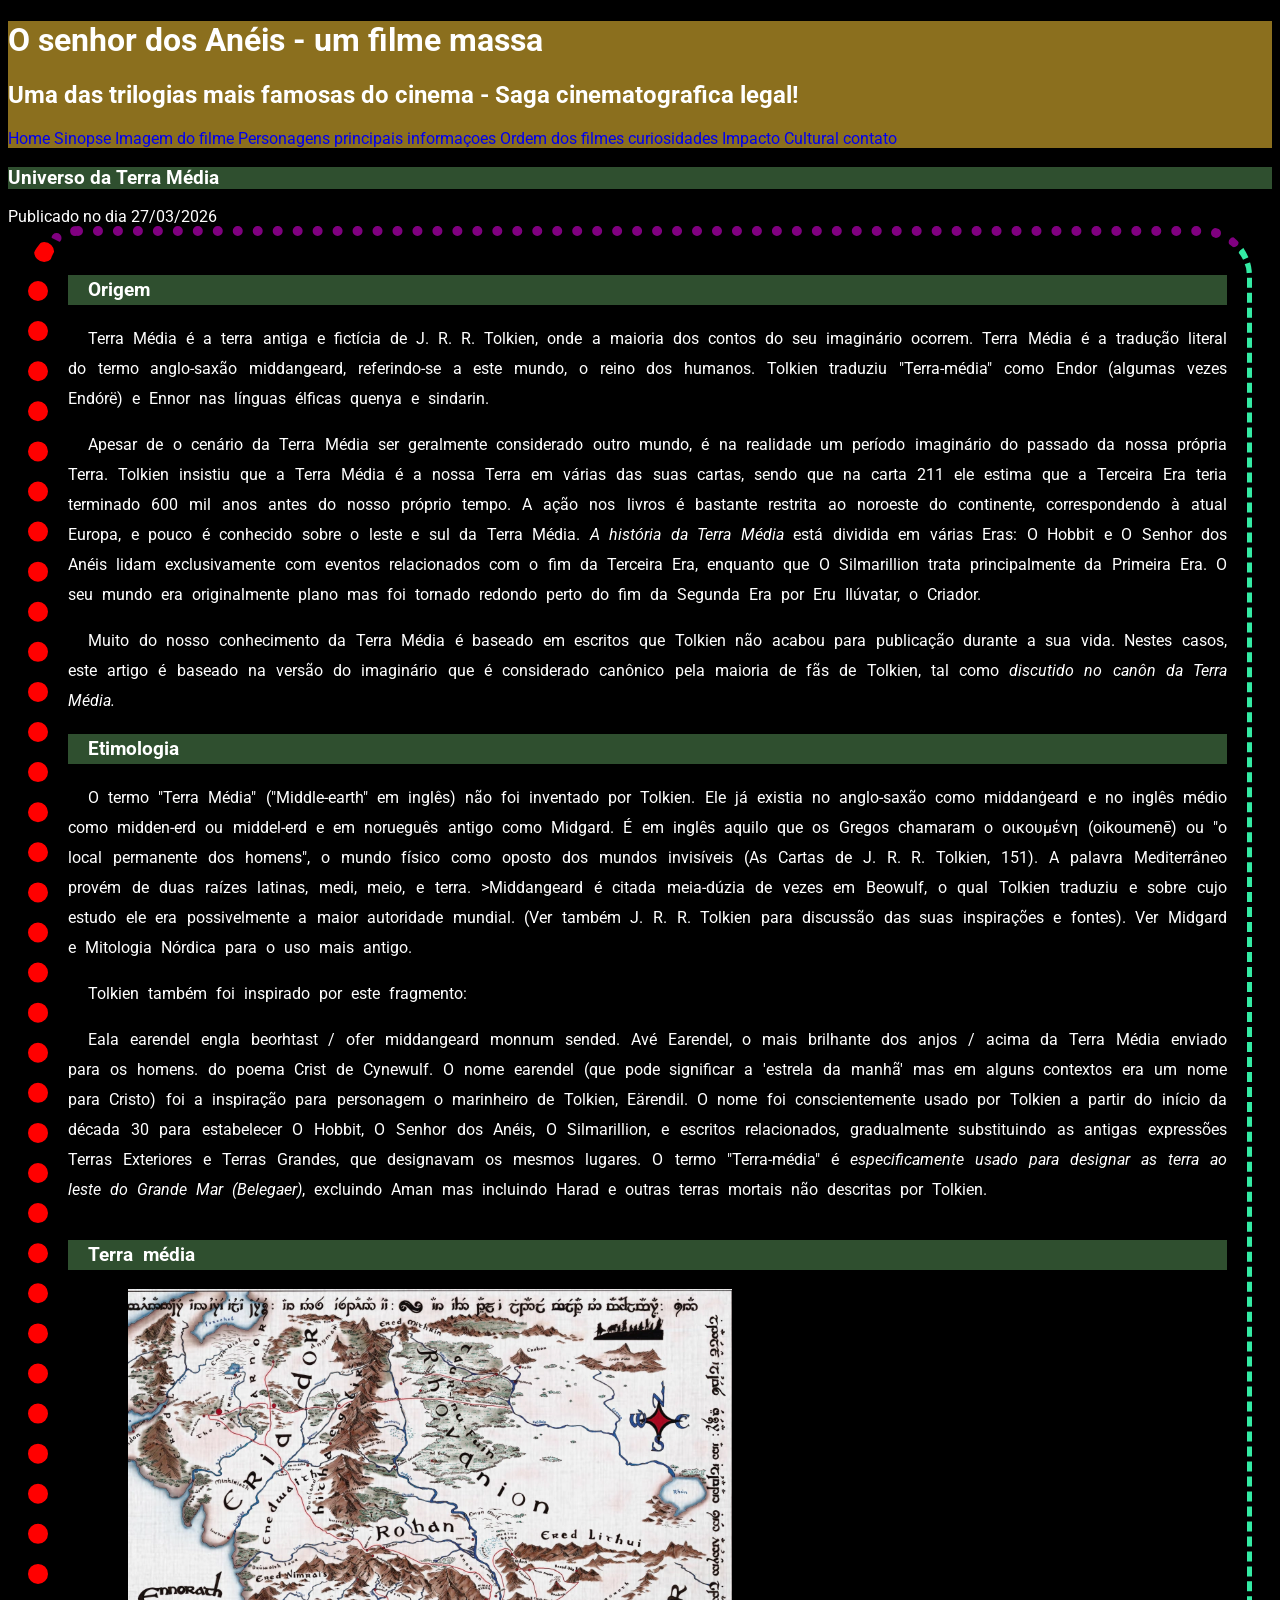
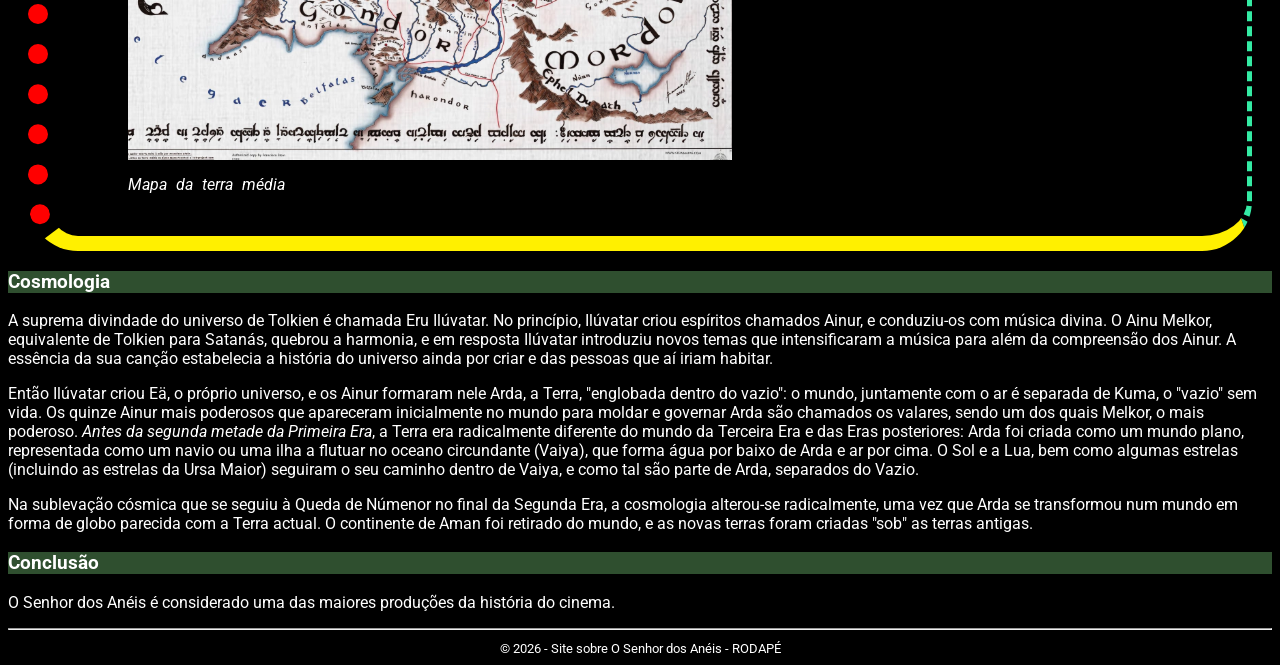
<file: index.html>
<!DOCTYPE html>
<html>
<head>
    <title> filme o senhor dos anéis</title>
    <meta charset=" utf8">
    <link rel="stylesheet" href="styles.css" type="text/css">
    <link rel="icon" type="image/x-icon" href="img/espada.ico">
</head>

<body>
    <header id="titulo_top">
        <h1>O senhor dos Anéis - um filme massa</h1>
        <h2>Uma das trilogias mais famosas do cinema - Saga cinematografica legal!</h2>
            
        <nav>
            <a href="index.html">Home</a>
            <a href="sinopse.html">Sinopse</a>
            <a href="imagemfilme.html" >Imagem do filme</a>
            <a href="personagens.html">Personagens principais</a>
            <a href="informaçoes.html">informaçoes</a>
            <a href="ordem.html">Ordem dos filmes</a>
            <a href="curiosidades.html">curiosidades</a>
            <a href="impacto.html">Impacto Cultural</a>
            <a href="contato.html">contato</a>
        </nav>
    </header>
    <main>

        <header>
            <h3 class="titulo_secundario">Universo da Terra Média</h3>
            <span>Publicado no dia 27/03/2026</span>
        </header>

        <div id="layout">
            <article>
                <section>
                <h3 class="titulo_secundario">Origem</h3>
                <p>Terra Média é a terra antiga e fictícia de J. R. R. Tolkien, onde a maioria dos
                contos do seu imaginário ocorrem. Terra Média é a tradução literal do termo
                anglo-saxão middangeard, referindo-se a este mundo, o reino dos humanos.
                Tolkien traduziu "Terra-média" como Endor (algumas vezes Endórë) e Ennor
                nas línguas élficas quenya e sindarin.</p>

                <p>Apesar de o cenário da Terra Média ser geralmente considerado outro mundo,
                é na realidade um período imaginário do passado da nossa própria Terra.
                Tolkien insistiu que a Terra Média é a nossa Terra em várias das suas cartas,
                sendo que na carta 211 ele estima que a Terceira Era teria terminado 600 mil
                anos antes do nosso próprio tempo. A ação nos livros é bastante restrita ao
                noroeste do continente, correspondendo à atual Europa, e pouco é conhecido
                sobre o leste e sul da Terra Média. <em>A história da Terra Média</em> está dividida em
                várias Eras: O Hobbit e O Senhor dos Anéis lidam exclusivamente com
                eventos relacionados com o fim da Terceira Era, enquanto que O Silmarillion
                trata principalmente da Primeira Era. O seu mundo era originalmente plano
                mas foi tornado redondo perto do fim da Segunda Era por Eru Ilúvatar, o
                Criador.</p>

                <p>Muito do nosso conhecimento da Terra Média é baseado em escritos que
                Tolkien não acabou para publicação durante a sua vida. Nestes casos, este
                artigo é baseado na versão do imaginário que é considerado canônico pela
                maioria de fãs de Tolkien, tal como <em>discutido no canôn da Terra Média.</em></p>

                </section>
                <h3 class="titulo_secundario">Etimologia</h3>
                <p>O termo "Terra Média" ("Middle-earth" em inglês) não foi inventado por
                Tolkien. Ele já existia no anglo-saxão como middanġeard e no inglês médio
                como midden-erd ou middel-erd e em norueguês antigo como Midgard. É em
                inglês aquilo que os Gregos chamaram o οικουμένη (oikoumenē) ou "o local
                permanente dos homens", o mundo físico como oposto dos mundos invisíveis
                (As Cartas de J. R. R. Tolkien, 151). A palavra Mediterrâneo provém de duas
                raízes latinas, medi, meio, e terra.
                >Middangeard é citada meia-dúzia de vezes em Beowulf, o qual Tolkien
                traduziu e sobre cujo estudo ele era possivelmente a maior autoridade
                mundial. (Ver também J. R. R. Tolkien para discussão das suas inspirações e
                fontes). Ver Midgard e Mitologia Nórdica para o uso mais antigo.</p>

                <p>Tolkien também foi inspirado por este fragmento:</p>

                <p>Eala earendel engla beorhtast / ofer middangeard monnum sended.
                Avé Earendel, o mais brilhante dos anjos / acima da Terra Média enviado para
                os homens. do poema Crist de Cynewulf. O nome earendel (que pode
                significar a 'estrela da manhã' mas em alguns contextos era um nome para
                Cristo) foi a inspiração para personagem o marinheiro de Tolkien, Eärendil.
                O nome foi conscientemente usado por Tolkien a partir do início da década 30
                para estabelecer O Hobbit, O Senhor dos Anéis, O Silmarillion, e escritos
                relacionados, gradualmente substituindo as antigas expressões Terras
                Exteriores e Terras Grandes, que designavam os mesmos lugares. O termo
                "Terra-média" é <em>especificamente usado para designar as terra ao leste do
                Grande Mar (Belegaer)</em>, excluindo Aman mas incluindo Harad e outras terras
                mortais não descritas por Tolkien.</p>
                <section>
                    
                </section>
            </article>
           
            <aside>
                <h3 class="titulo_secundario">Terra média</h3>
                <figure>
                    <img src="img/terra_media.png" alt="Mapa da terra media">
                    <figcaption><em>Mapa da terra média</em></figcaption>
                </figure>
            </aside>
        </div>

        <article>
            <section>
                <h3 class="titulo_secundario">Cosmologia</h3>
                <p class="teste_display">A suprema divindade do universo de Tolkien é chamada Eru Ilúvatar. No
                princípio, Ilúvatar criou espíritos chamados Ainur, e conduziu-os com música
                divina. O Ainu Melkor, equivalente de Tolkien para Satanás, quebrou a
                harmonia, e em resposta Ilúvatar introduziu novos temas que intensificaram a
                música para além da compreensão dos Ainur. A essência da sua canção
                estabelecia a história do universo ainda por criar e das pessoas que aí iriam
                habitar.</p>

                <p class="teste_display">Então Ilúvatar criou Eä, o próprio universo, e os Ainur formaram nele Arda, a
                Terra, "englobada dentro do vazio": o mundo, juntamente com o ar é separada
                de Kuma, o "vazio" sem vida. Os quinze Ainur mais poderosos que
                apareceram inicialmente no mundo para moldar e governar Arda são
                chamados os valares, sendo um dos quais Melkor, o mais poderoso.
                <em>Antes da segunda metade da Primeira Era</em>, a Terra era radicalmente diferente
                do mundo da Terceira Era e das Eras posteriores: Arda foi criada como um
                mundo plano, representada como um navio ou uma ilha a flutuar no oceano
                circundante (Vaiya), que forma água por baixo de Arda e ar por cima. O Sol e
                a Lua, bem como algumas estrelas (incluindo as estrelas da Ursa Maior)
                seguiram o seu caminho dentro de Vaiya, e como tal são parte de Arda,
                separados do Vazio.</p>

                <p class="teste_display">Na sublevação cósmica que se seguiu à Queda de Númenor no final da
                Segunda Era, a cosmologia alterou-se radicalmente, uma vez que Arda se
                transformou num mundo em forma de globo parecida com a Terra actual. O
                continente de Aman foi retirado do mundo, e as novas terras foram criadas
                "sob" as terras antigas.</p>
            </section>

            <section>
                <h3 class="titulo_secundario">Conclusão</h3>
                <P>O Senhor dos Anéis é considerado uma das maiores produções da história do cinema.</P>
            </section>
        </article>        
        
        <footer class="rodape">
            <hr>
            <small>© 2026 - Site sobre O Senhor dos Anéis - RODAPÉ</small>
        </footer>
    </main>

        
</body>
</html>
</file>
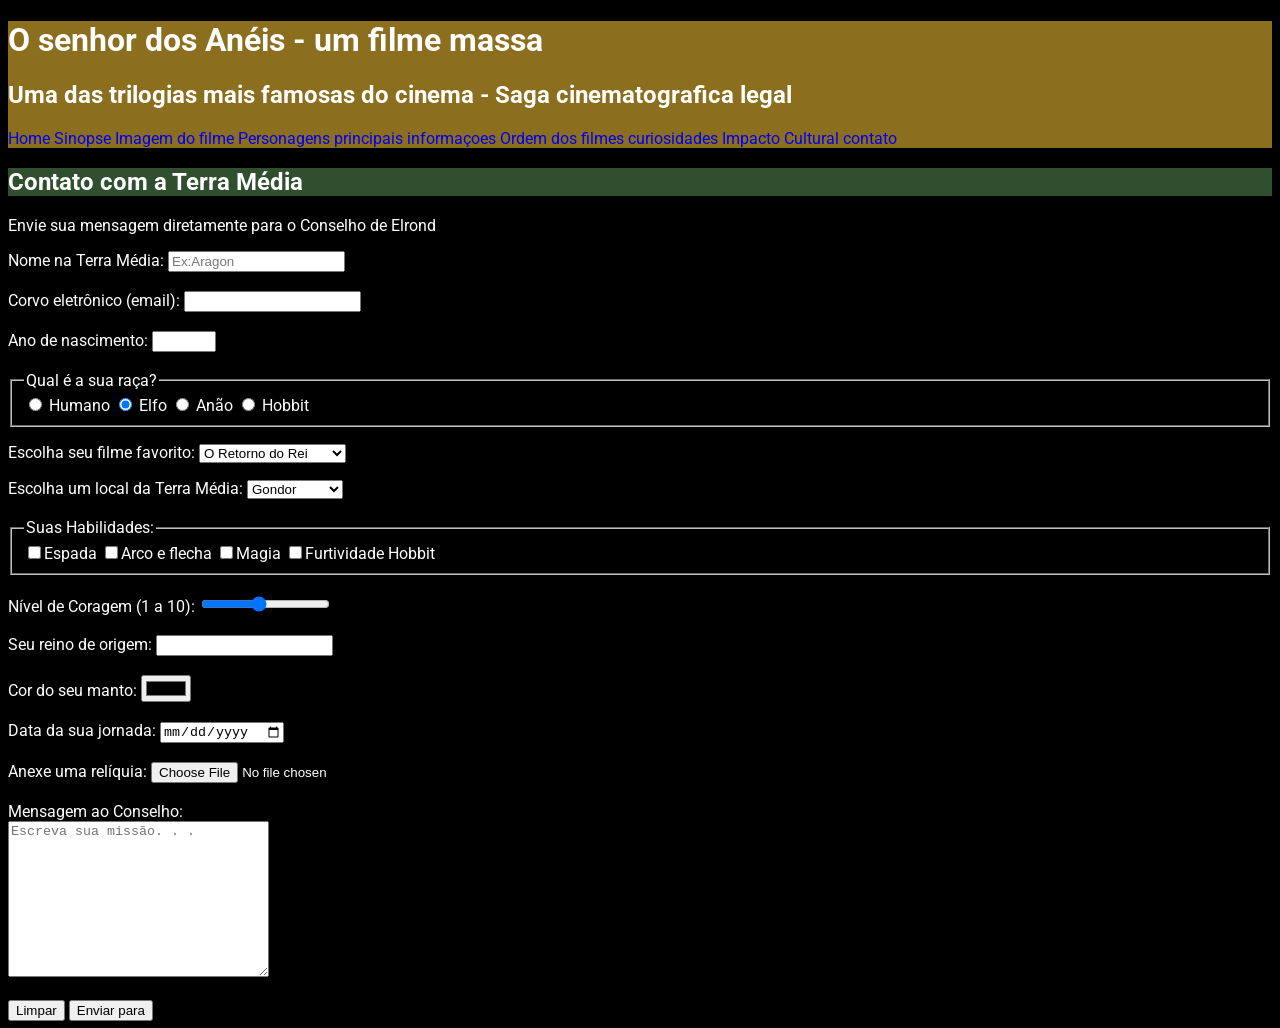
<file: contato.html>
<!DOCTYPE html>
<html>
<head>
    <title> Contato</title>
    <meta charset=" utf8">
    <meta name="viewport" content="width=device-width, initial-scale=1.0">
    <link rel="stylesheet" href="styles.css">
</head>

<body>
     <div id="titulo_top">
        <h1>O senhor dos Anéis - um filme massa</h1>
        <h2>Uma das trilogias mais famosas do cinema - Saga cinematografica legal</h2>
            
        <nav>
            <a href="index.html">Home</a>
            <a href="sinopse.html">Sinopse</a>
            <a href="imagemfilme.html" >Imagem do filme</a>
            <a href="personagens.html">Personagens principais</a>
            <a href="informaçoes.html">informaçoes</a>
            <a href="ordem.html">Ordem dos filmes</a>
            <a href="curiosidades.html">curiosidades</a>
            <a href="impacto.html">Impacto Cultural</a>
            <a href="contato.html">contato</a>
        </nav>
    </div>

    <h2 class="titulo_secundario">Contato com a Terra Média</h2>
        <p>Envie sua mensagem diretamente para o Conselho de Elrond</p>
    <form action="processa.php" method="POST"  autocomplete="off">
        <label for="nomepessoa">Nome na Terra Média:</label>
        <input type="text" name="nomepessoa"
        id="nomepessoa" minlenght="3" maxlength="15" required placeholder="Ex:Aragon"> <br><br>

        <label for="email">Corvo eletrônico (email):</label>
        <input type="email" name="email" id="email" required> <br><br>

        <label for="ano">Ano de nascimento:</label>
        <input type="number" id="ano" name="ano" max="2026" min="1900"><br><br>

        <fieldset>
            <legend>Qual é a sua raça?</legend>
            <label for="human"><input type="radio" name="raca" 
            id="human" value="Humano"> Humano</label>

            <label for="elf"><input checked type="radio" name="raca" 
            id="elf"  value="Elfo"> Elfo</label>

            <label for="dwarf"><input type="radio" name="raca" 
            id="dwarf" value="Anão"> Anão</label>

            <label for="hobbit"><input type="radio" name="raca" 
            id="hobbit" value="Hobbit"> Hobbit</label>

        </fieldset>

        <p>Escolha seu filme favorito:
         <select>
            <option value="filme 1">A Sociedade do Anel</option>
            <option value="filme 2">As Duas Torres</option>
            <option selected value="filme 3">O Retorno do Rei</option>
        </select>
        </p>

        <label for="lista_suspensa">Escolha um local da Terra Média:</label>
        <select id="lista_suspensa" name="lista">
                <optgroup label="Reinos dos Homens">
                    <option value="Gondor">Gondor</option>
                    <option value="Rohan">Rohan</option>
                </optgroup>
                <optgroup label="Terras Élficas">
                    <option value="Valfendar">Valfendar</option>
                    <option value="Lothlórien">Lothlórien</option>
                </optgroup>
                <optgroup label="Outros">
                    <option value="Mordor">Mordor</option>
                    <option value="Condado">Condado</option>
                </optgroup>
            </select><br><br>

        <fieldset>
                <legend>Suas Habilidades:</legend>
                <label><input type="checkbox" name="sword" value="sword">Espada</label>
                <label><input type="checkbox" name="bow" value="bow">Arco e flecha</label>
                <label><input type="checkbox" name="magic" value=magic>Magia</label>
                <label><input type="checkbox" name="hobbitstealth" value="hobbitstealth">Furtividade Hobbit</label>
            </fieldset><br>

        <label for="coragem">Nível de Coragem (1 a 10):</label>
        <input type="range" id="coragem" name="coragem" min="1" max="10" value="5"><br><br>

        <label for="busca_datalist">Seu reino de origem:</label>
        <input type="text" id="busca_datalist" list="paises">
            <datalist id="paises">
                <option>Gondor</option>
                <option>Rohan</option>
                <option>Mordor</option>
                <option>Condado</option>
            </datalist><br><br>

        <label for="ano">Cor do seu manto:</label>
        <input type="color" id="cor" name="cor"><br><br>

        <label for="data">Data da sua jornada:</label>
        <input type="date" name="data" id="data"><br><br>

        <label for="arquivo">Anexe uma relíquia:</label>
        <input type="file" id="arquivo" name="arquivo"><br><br>

        <label for="descricao">Mensagem ao Conselho:</label><br>
        <textarea cols="30" rows="10" name="descricao" id="descricao" required placeholder="Escreva sua missão. . ."></textarea> <br><br>

        <button type="reset">Limpar</button>
        <button type="submit">Enviar para</button>
           
    </form>

</body>
</html>
</file>
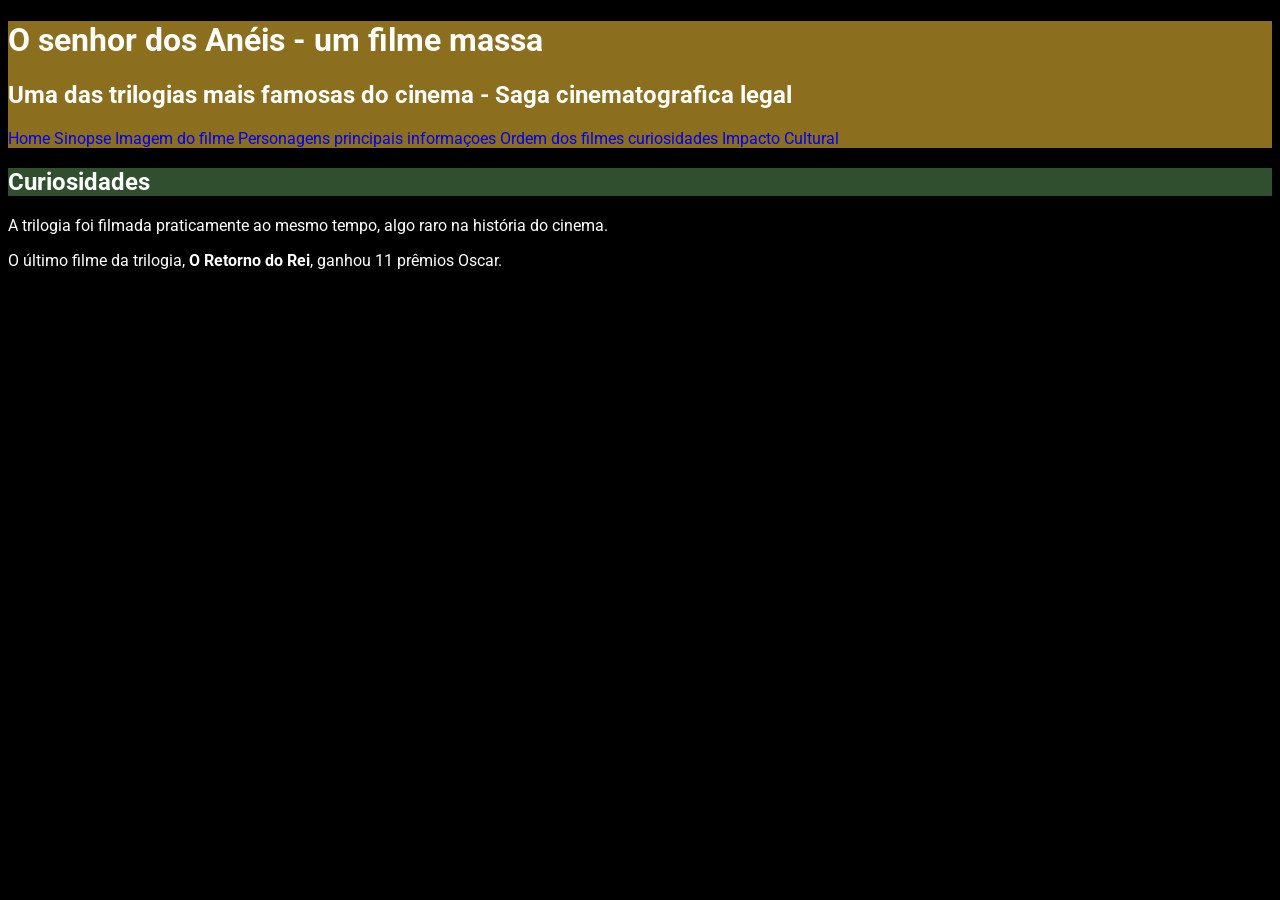
<file: curiosidades.html>
<!DOCTYPE html>
<html lang="pt-br">
<head>
    <meta charset="UTF-8">
    <meta name="viewport" content="width=device-width, initial-scale=1.0">
    <title>Curiosidades</title>
    <link rel="stylesheet" href="styles.css">
</head>
<body>
    <div id="titulo_top">
            <h1>O senhor dos Anéis - um filme massa</h1>
            <h2>Uma das trilogias mais famosas do cinema - Saga cinematografica legal</h2>
            
            <nav>
                <a href="index.html">Home</a>
                <a href="sinopse.html">Sinopse</a>
                <a href="imagemfilme.html" >Imagem do filme</a>
                <a href="personagens.html">Personagens principais</a>
                <a href="informaçoes.html">informaçoes</a>
                <a href="ordem.html">Ordem dos filmes</a>
                <a href="curiosidades.html">curiosidades</a>
                <a href="impacto.html">Impacto Cultural</a>
            </nav>
        </div>
     <h2 class="titulo_secundario">Curiosidades</h2>
            <p> A trilogia foi filmada praticamente ao mesmo tempo, algo raro na história do cinema.</p> 
            <p> O último filme da trilogia, <strong>O Retorno do Rei</strong>, ganhou 11 prêmios Oscar.</p>

</body>
</html>
</file>
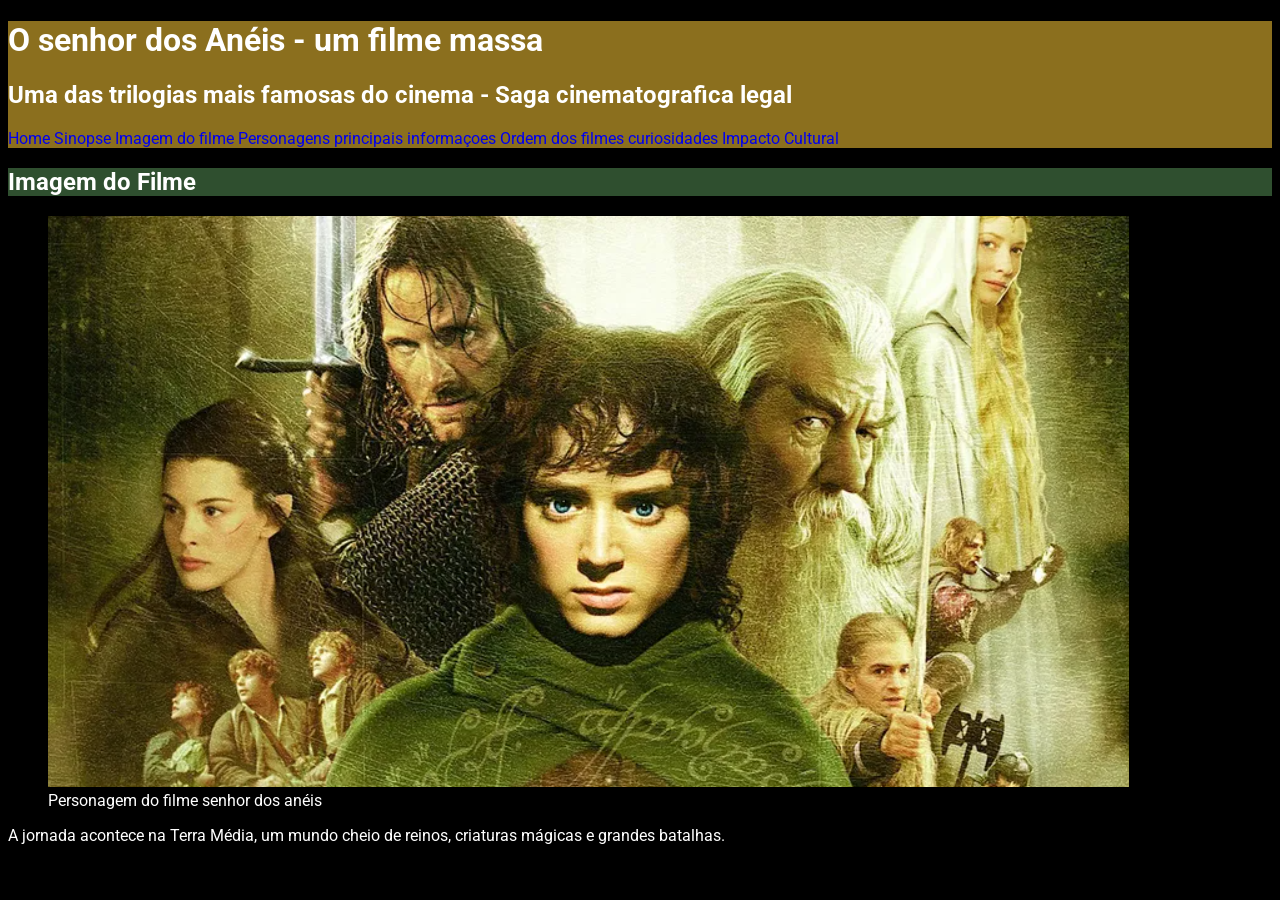
<file: imagemfilme.html>
<!DOCTYPE html>
<html lang="pt-br">
<head>
    <meta charset="UTF-8">
    <meta name="viewport" content="width=device-width, initial-scale=1.0">
    <title>Imagem do filme</title>
    <link rel="stylesheet" href="styles.css">
</head>
<body>
    <div id="titulo_top">
            <h1>O senhor dos Anéis - um filme massa</h1>
            <h2>Uma das trilogias mais famosas do cinema - Saga cinematografica legal</h2>
            
            <nav>
                <a href="index.html">Home</a>
                <a href="sinopse.html">Sinopse</a>
                <a href="imagemfilme.html" >Imagem do filme</a>
                <a href="personagens.html">Personagens principais</a>
                <a href="informaçoes.html">informaçoes</a>
                <a href="ordem.html">Ordem dos filmes</a>
                <a href="curiosidades.html">curiosidades</a>
                <a href="impacto.html">Impacto Cultural</a>
            </nav>
        </div>
     <h2 class="titulo_secundario">Imagem do Filme</h2>
        <figure>
            <img src="img/senhor_dos_aneis.png" alt="Personagem do filme senhor dos anéis"/>
            <figcaption> Personagem do filme senhor dos anéis </figcaption>
        </figure>
        <p>A jornada acontece na Terra Média, um mundo cheio de reinos, criaturas
mágicas e grandes batalhas.</p>
</body>
</html>
</file>
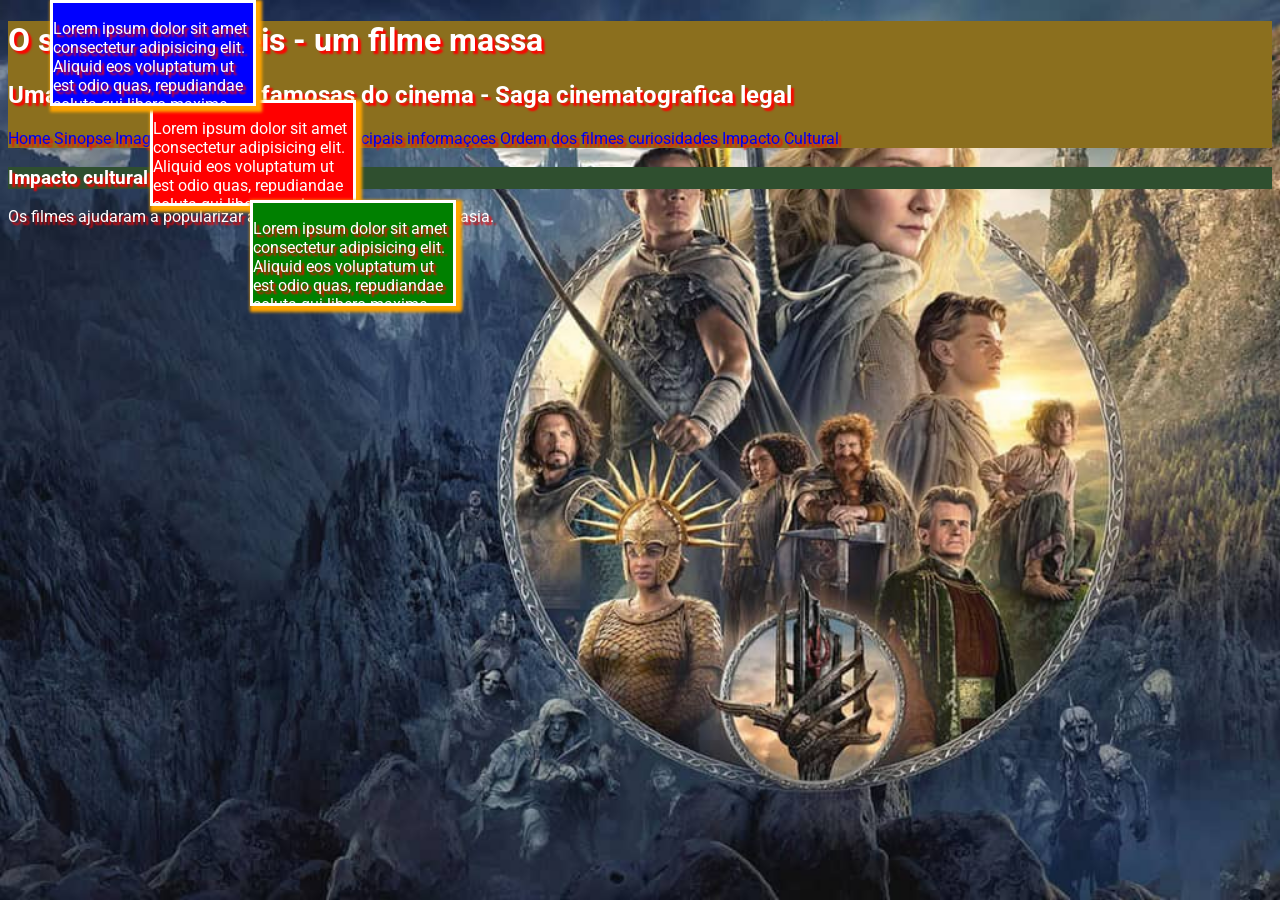
<file: impacto.html>
<!DOCTYPE html>
<html lang="pt-br">
<head>
    <meta charset="UTF-8">
    <meta name="viewport" content="width=device-width, initial-scale=1.0">
    <title>Impacto Cultural</title>
    <link rel="stylesheet" href="styles.css">
</head>
<body id="impacto">
    <div id="titulo_top">
            <h1>O senhor dos Anéis - um filme massa</h1>
            <h2>Uma das trilogias mais famosas do cinema - Saga cinematografica legal</h2>
            
            <nav>
                <a href="index.html">Home</a>
                <a href="sinopse.html">Sinopse</a>
                <a href="imagemfilme.html" >Imagem do filme</a>
                <a href="personagens.html">Personagens principais</a>
                <a href="informaçoes.html">informaçoes</a>
                <a href="ordem.html">Ordem dos filmes</a>
                <a href="curiosidades.html">curiosidades</a>
                <a href="impacto.html">Impacto Cultural</a>
            </nav>
        </div>
      <h3 class="titulo_secundario"> Impacto cultural</h3>
            <p>Os filmes ajudaram a popularizar ainda mais a literatura de fantasia.</p>

        <div class="noticia um">
            <p>Lorem ipsum dolor sit amet consectetur adipisicing elit. Aliquid eos voluptatum ut est odio quas,
             repudiandae soluta qui libero maxime dicta. Tempore, consequuntur accusantium? Fuga necessitatibus ea nulla distinctio quas!</p>

            <p>Lorem ipsum dolor sit amet consectetur adipisicing elit. Aliquid eos voluptatum ut est odio quas,
             repudiandae soluta qui libero maxime dicta. Tempore, consequuntur accusantium? Fuga necessitatibus ea nulla distinctio quas!</p>

        </div>

        <div class="noticia dois">
            <p>Lorem ipsum dolor sit amet consectetur adipisicing elit. Aliquid eos voluptatum ut est odio quas,
             repudiandae soluta qui libero maxime dicta. Tempore, consequuntur accusantium? Fuga necessitatibus ea nulla distinctio quas!</p>

            <p>Lorem ipsum dolor sit amet consectetur adipisicing elit. Aliquid eos voluptatum ut est odio quas,
             repudiandae soluta qui libero maxime dicta. Tempore, consequuntur accusantium? Fuga necessitatibus ea nulla distinctio quas!</p>

        </div>

        <div class="noticia tres">
            <p>Lorem ipsum dolor sit amet consectetur adipisicing elit. Aliquid eos voluptatum ut est odio quas,
             repudiandae soluta qui libero maxime dicta. Tempore, consequuntur accusantium? Fuga necessitatibus ea nulla distinctio quas!</p>

            <p>Lorem ipsum dolor sit amet consectetur adipisicing elit. Aliquid eos voluptatum ut est odio quas,
             repudiandae soluta qui libero maxime dicta. Tempore, consequuntur accusantium? Fuga necessitatibus ea nulla distinctio quas!</p>

        </div>
</body>
</html>
</file>
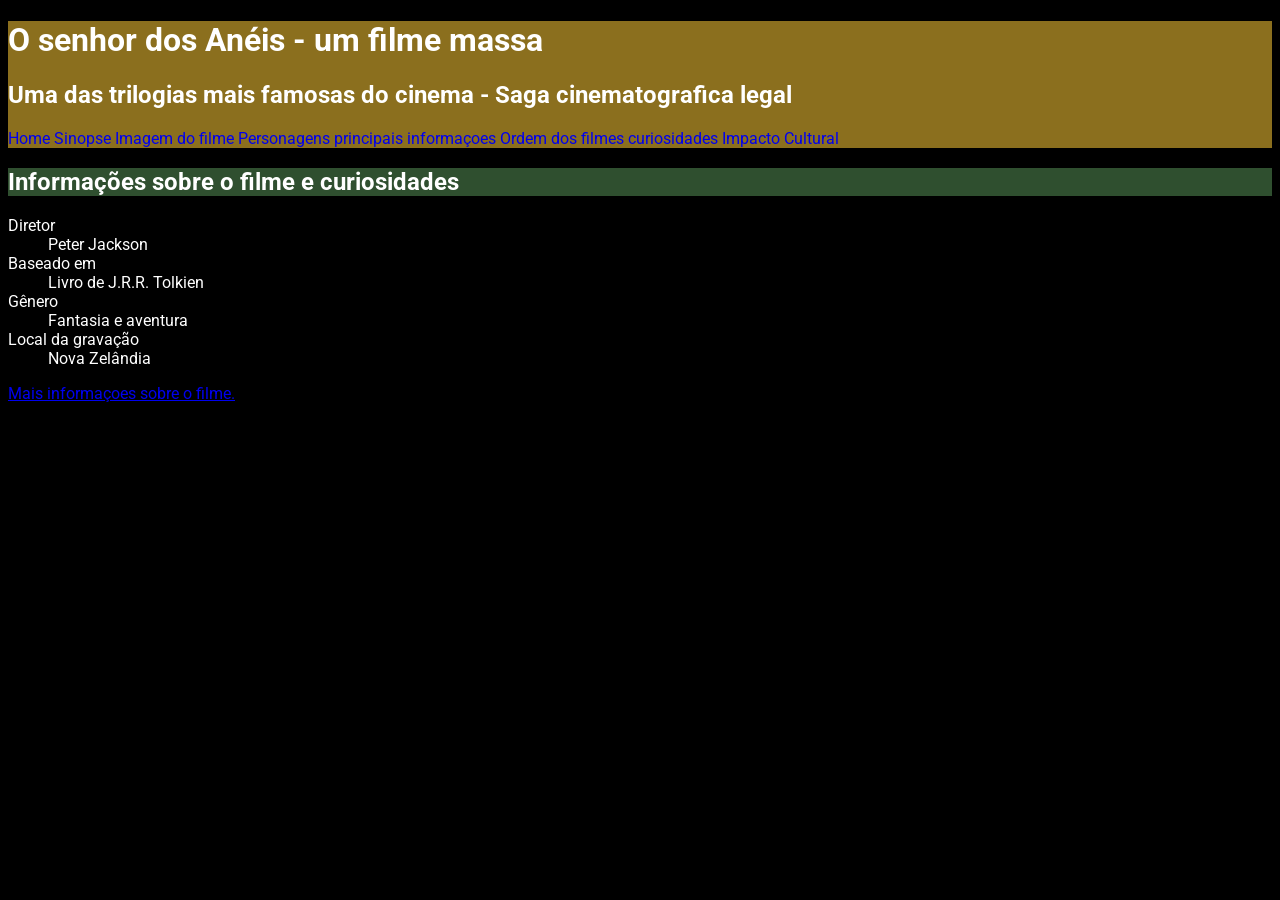
<file: informaçoes.html>
<!DOCTYPE html>
<html lang="pt-br">
<head>
    <meta charset="UTF-8">
    <meta name="viewport" content="width=device-width, initial-scale=1.0">
    <title>Informaçoes</title>
    <link rel="stylesheet" href="styles.css">
</head>
<body>
    <div id="titulo_top">
            <h1>O senhor dos Anéis - um filme massa</h1>
            <h2>Uma das trilogias mais famosas do cinema - Saga cinematografica legal</h2>
            
            <nav>
                <a href="index.html">Home</a>
                <a href="sinopse.html">Sinopse</a>
                <a href="imagemfilme.html" >Imagem do filme</a>
                <a href="personagens.html">Personagens principais</a>
                <a href="informaçoes.html">informaçoes</a>
                <a href="ordem.html">Ordem dos filmes</a>
                <a href="curiosidades.html">curiosidades</a>
                <a href="impacto.html">Impacto Cultural</a>
            </nav>
        </div>
     <h2 class="titulo_secundario">Informações sobre o filme e curiosidades</h2>
        <dl>
            <dt>Diretor</dt>
               <dd>Peter Jackson</dd>
            <dt>Baseado em</dt>
                <dd>Livro de J.R.R. Tolkien</dd>
            <dt>Gênero</dt>
                <dd>Fantasia e aventura</dd>
            <dt>Local da gravação</dt>
                <dd>Nova Zelândia</dd>
        </dl>
        <a href="https://pt.wikipedia.org/wiki/O_Senhor_dos_An%C3%A9is_(s%C3%A9rie_de_filmes)">
            Mais informaçoes sobre o filme.</a>
</body>
</html>
</file>
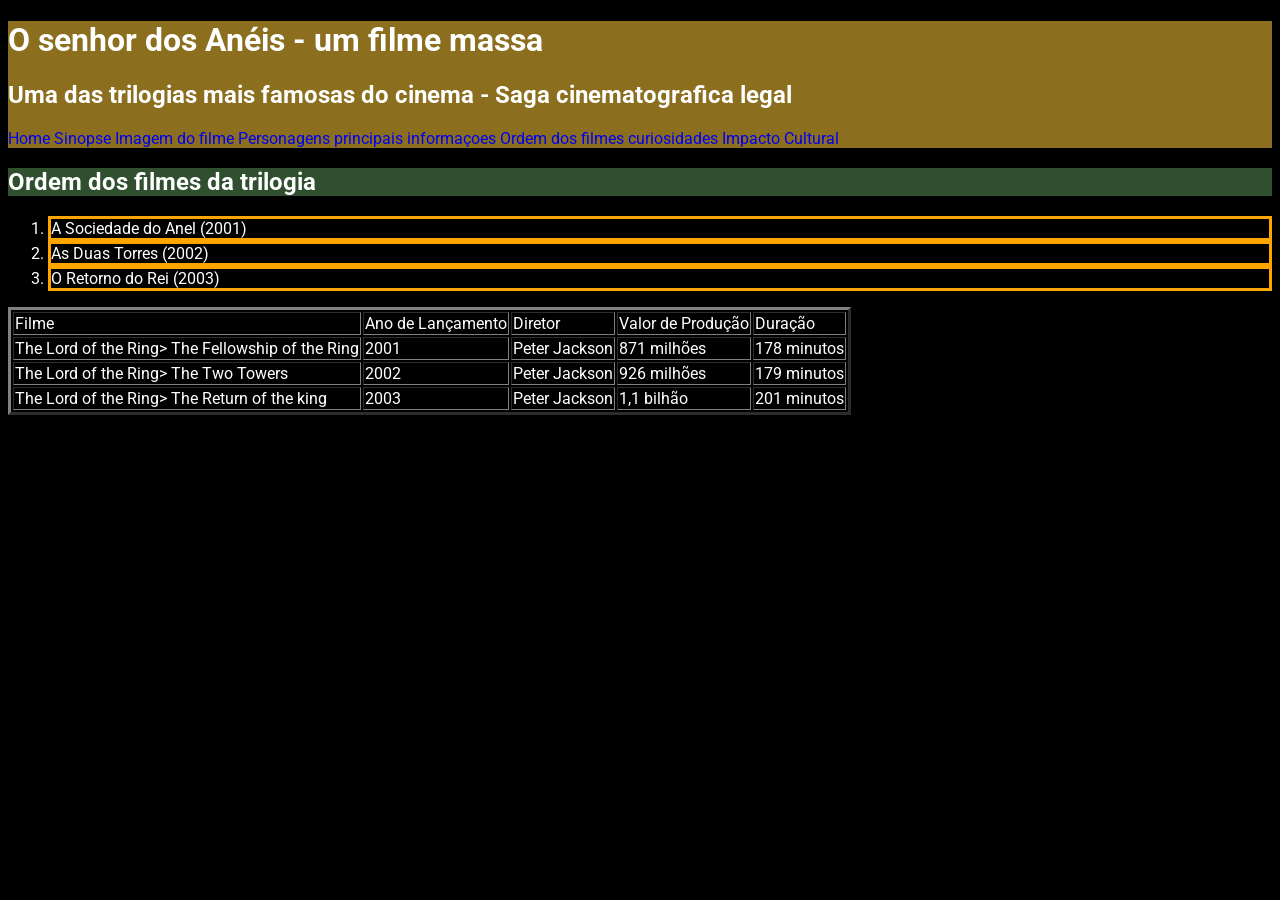
<file: ordem.html>
<!DOCTYPE html>
<html lang="pt-br">
<head>
    <meta charset="UTF-8">
    <meta name="viewport" content="width=device-width, initial-scale=1.0">
    <title>Ordem dos filmes</title>
    <link rel="stylesheet" href="styles.css">
</head>
<body>
    <div id="titulo_top">
            <h1>O senhor dos Anéis - um filme massa</h1>
            <h2>Uma das trilogias mais famosas do cinema - Saga cinematografica legal</h2>
            
            <nav>
                <a href="index.html">Home</a>
                <a href="sinopse.html">Sinopse</a>
                <a href="imagemfilme.html" >Imagem do filme</a>
                <a href="personagens.html">Personagens principais</a>
                <a href="informaçoes.html">informaçoes</a>
                <a href="ordem.html">Ordem dos filmes</a>
                <a href="curiosidades.html">curiosidades</a>
                <a href="impacto.html">Impacto Cultural</a>
            </nav>
        </div>
     <h2 class="titulo_secundario">Ordem dos filmes da trilogia</h2>
        <ol>
            <li>A Sociedade do Anel (2001)</li>
            <li>As Duas Torres (2002)</li>
            <li>O Retorno do Rei (2003)</li>
        </ol>

    <table border="3">
        <tr>
            <td>Filme</td>
            <td>Ano de Lançamento</td>
            <td>Diretor</td>
            <td>Valor de Produção</td>
            <td>Duração</td>
        </tr>
        <tr>
            <td>The Lord of the Ring> The Fellowship of the Ring</td>
            <td>2001</td>
            <td>Peter Jackson</td>
            <td>871 milhões</td>
            <td>178 minutos</td>
        </tr>
        <tr>
            <td>The Lord of the Ring> The Two Towers</td>
            <td>2002</td>
            <td>Peter Jackson</td>
            <td>926 milhões</td>
            <td>179 minutos</td>
        </tr>
        <tr>
            <td>The Lord of the Ring> The Return of the king</td>
            <td>2003</td>
            <td>Peter Jackson</td>
            <td>1,1 bilhão</td>
            <td>201 minutos</td>
        </tr>
    </table>
</body>
</html>
</file>
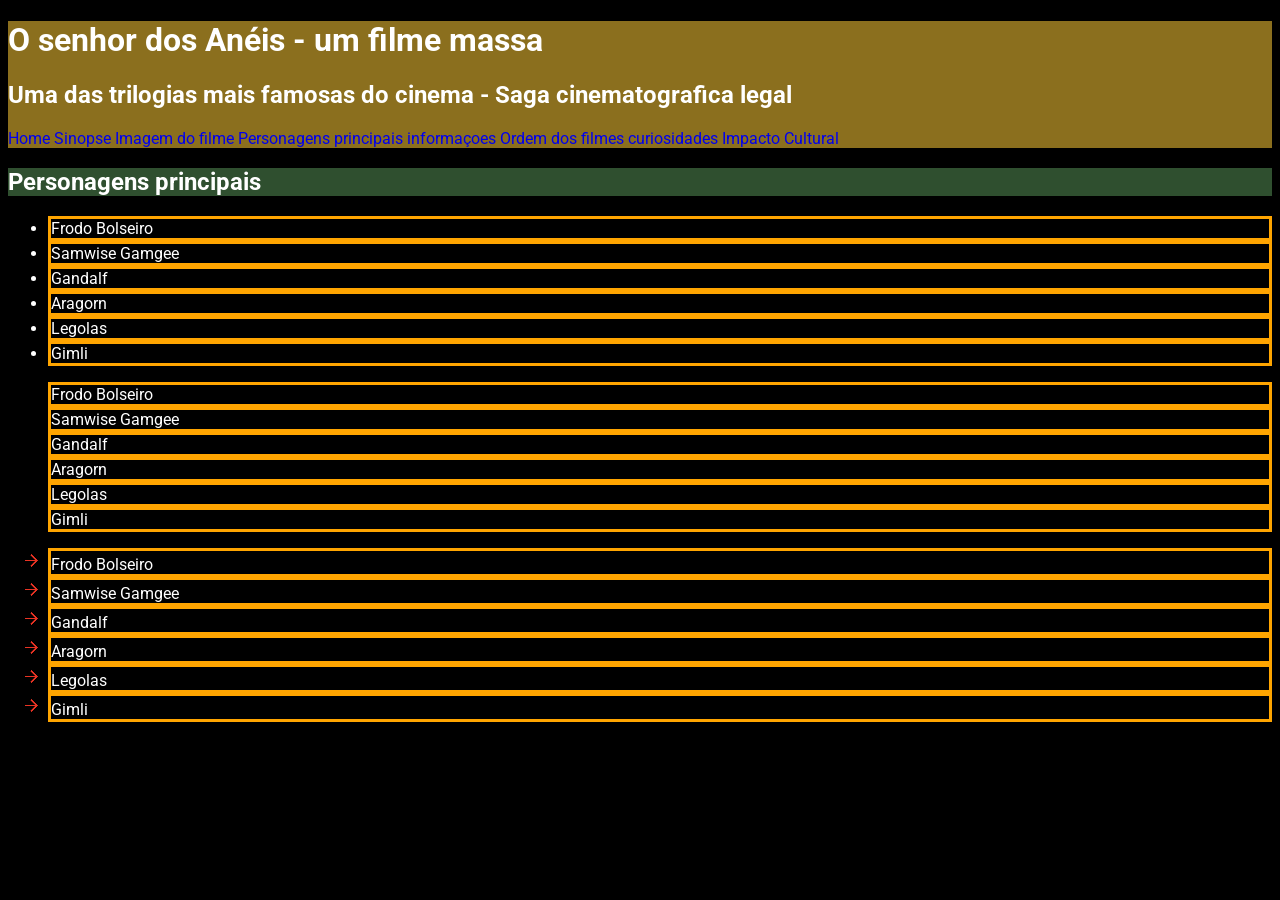
<file: personagens.html>
<!DOCTYPE html>
<html lang="pt-br">
<head>
    <meta charset="UTF-8">
    <meta name="viewport" content="width=device-width, initial-scale=1.0">
    <title>Personagens principais</title>
    <link rel="stylesheet" href="styles.css">
</head>
<body>
    <div id="titulo_top">
            <h1>O senhor dos Anéis - um filme massa</h1>
            <h2>Uma das trilogias mais famosas do cinema - Saga cinematografica legal</h2>
            
            <nav>
                <a href="index.html">Home</a>
                <a href="sinopse.html">Sinopse</a>
                <a href="imagemfilme.html" >Imagem do filme</a>
                <a href="personagens.html">Personagens principais</a>
                <a href="informaçoes.html">informaçoes</a>
                <a href="ordem.html">Ordem dos filmes</a>
                <a href="curiosidades.html">curiosidades</a>
                <a href="impacto.html">Impacto Cultural</a>
            </nav>
        </div>
     <h2 class="titulo_secundario">Personagens principais</h2>
        <ul>
            <li>Frodo Bolseiro</li>
            <li>Samwise Gamgee</li>
            <li>Gandalf</li>
            <li>Aragorn</li>
            <li>Legolas</li>
            <li>Gimli</li>
        </ul>

        <ul id="teste_estilo_lista_ul">
            <li>Frodo Bolseiro</li>
            <li>Samwise Gamgee</li>
            <li>Gandalf</li>
            <li>Aragorn</li>
            <li>Legolas</li>
            <li>Gimli</li>
        </ul>

        <ol id="teste_estilo_lista_ol">
            <li>Frodo Bolseiro</li>
            <li>Samwise Gamgee</li>
            <li>Gandalf</li>
            <li>Aragorn</li>
            <li>Legolas</li>
            <li>Gimli</li>
        </ol>
    
</body>
</html>
</file>
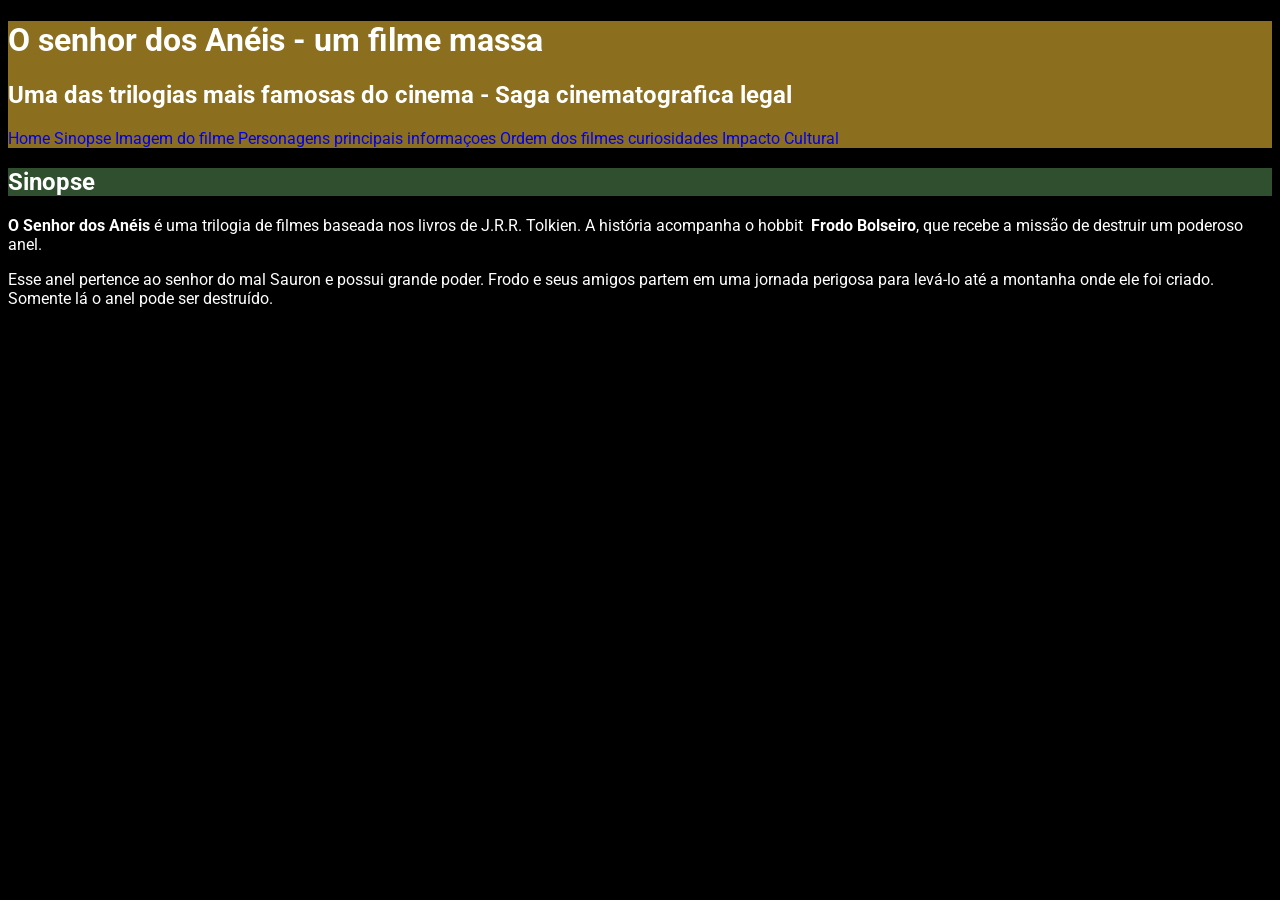
<file: sinopse.html>
<!DOCTYPE html>
<html lang="pt-br">

    <head>
        <meta charset="utf8">
        <meta name="viewport" content="width=device-width, initial scale=1.0">
        <title>Sinopse</title>
        <link rel="stylesheet" href="styles.css">
    </head>

    <body>
       <div id="titulo_top">
            <h1>O senhor dos Anéis - um filme massa</h1>
            <h2>Uma das trilogias mais famosas do cinema - Saga cinematografica legal</h2>
            
            <nav>
                <a href="index.html">Home</a>
                <a href="sinopse.html">Sinopse</a>
                <a href="imagemfilme.html" >Imagem do filme</a>
                <a href="personagens.html">Personagens principais</a>
                <a href="informaçoes.html">informaçoes</a>
                <a href="ordem.html">Ordem dos filmes</a>
                <a href="curiosidades.html">curiosidades</a>
                <a href="impacto.html">Impacto Cultural</a>
            </nav>
        </div>
         <h2 class="titulo_secundario">Sinopse</h2>
        <p><strong>O Senhor dos Anéis</strong> é uma trilogia de filmes baseada nos livros de J.R.R.
            Tolkien. A história acompanha o hobbit  <strong>Frodo Bolseiro</strong>, que recebe a missão
            de destruir um poderoso anel.</p>

            <p>Esse anel pertence ao senhor do mal Sauron e possui grande poder. Frodo e
            seus amigos partem em uma jornada perigosa para levá-lo até a montanha
            onde ele foi criado.
            <br>Somente lá o anel pode ser destruído.</p>
    </body>

</html>
</file>
<file: styles.css>
@import url('https://fonts.googleapis.com/css2?family=Roboto:ital,wght@0,100..900;1,100..900&display=swap');

#titulo_top{
    background-color:#8b6f1e;
    color: white;;
}

.titulo_secundario{
    background-color: #2F4F2F;
    color: white;
}

.rodape{
    text-align: center;
}

body{
    /*Topografia CSS*/
    background-color: rgb(0, 0, 0); /*Cor de fundo*/
    color: rgb(255, 255, 255); /*Cor da fonte*/
    font-family: "Roboto", sans-serif;/*Fonte de texto*/
    font-size: 16px;/*Tamanho da fonte -px/em/rem*/
}

#layout{
    font-size: 1em; /*Herda o tamanho do pai dele(no nosso caso o body) com um multiplicador*/
    display: flex;
    flex-direction: column; /*Usado para definir a direção dos elementos que são filhos de um display flex*/
    font-style: normal; /*Estilo da fonte: italic - normal - oblique*/
    line-height: 30px; /*Espaçamento de linhas*/
    font-weight: 400; /*Negrito em CSS 100 a 900 bold e bolder*/
    text-transform: none; /*Capitalização de texto: uppercase - lowercase e capitalize*/
    text-decoration: none; /*Sublinhado de texto: double - dashed - dotted - wavy - none*/
    word-spacing: 5px; /*Espaçamento entre palavras*/
    letter-spacing: none; /*Espaçamento entre letras*/
    text-indent: 20px; /*Espaçamento de paragrafo primeira linha*/
    text-align: justify; /*Alinhamento de texto: left - right - justify e center*/

    /*border-style: dashed; Estilo da borda: solid, dashed, dotted, double, groove, inset, outset
    border-width: 5px; Espessura da borda
    border-color: rgb(52, 235, 164); Cor da borda*/
    border: dashed 5px rgb(52, 235, 164); /*Definir estilo, espessura e cor da borda numa mesma linha*/
    border-top: dotted 10px purple;
    border-left: dotted 20px red;
    border-bottom: solid 15px #fff000;
    /*border-right: Estilizar o lado direito da borda*/
    border-radius: 50px; /*Arredondar cantos da borda - px / %*/

    margin: 20px; /*Margem do lado de FORA da borda*/
    margin-left: 20px ; /*Margem a esquerda FORA da borda*/
    margin-right: 20px ; /*Margem a direita FORA da borda*/
    margin-bottom: 20px ; /*Margem de baixo FORA da borda*/
    margin-top: auto; /*Margem de cima FORA da borda*/

    padding-left: 20px;
    padding-right: 20px;
    padding-top: 20px;
    padding-bottom: 20px;
}

nav a{
    text-decoration: none;
}

/*.teste_display {
    background-color: orange;
    display: inline-block;
    width: 200px;
} */

#teste_estilo_lista_ul{
    list-style-type: none;/*disc, circle, none defini o estilo de marcador de lista nao ordenada(UL) */

}

#teste_estilo_lista_ol{
    /*list-style-type: upper-alpha;/*decimal - lower-roman - upper-roman - lower-greek - lower-alpha - upper-alpha - define o estilo de marcadores de listas ordenadas(OL)*/
    list-style-image: url(img/seta_direita_vermelha.png) ;

}

li{
    border: solid 3px orange;
    list-style-position: outside;/*ele serve para dizer ao navegador se o marcador da lista faz parte ou nao do texto da lista: inside e outside*/
    
}

#impacto{
    /*background: url(img/senhordosaneis_fundo.jpg) no-repeat; resume a imagem de fundo e repetiçao em uma linha*/
    background-image: url(img/senhordosaneis_fundo.jpg);/*Carrega imagem ao fundo do elemento html*/
    background-repeat: no-repeat;/*repeat - no-repeat - repeat-y - repeat-x Configura a forma como a imagem ira repetir ao fundo do elemento html*/
    /*background-position: center;/*left, right, top, bottom, center
    width: 2000px;
    height: 1500px;*/
    background-size: cover;/*Serve para definir como a imagem será exibida ao fundo do elemento html - contain - cover - px - % - auto*/
    background-attachment: fixed;/*Define como a imagem vai lidar com o scroll ao fundo do elemento html - scroll e fixed*/
    text-shadow: 3px 3px 2px red;/*Define a sombra do texto*/
    
}

.noticia{
    border: solid 3px white;
    width: 200px;
    position: fixed; /*Define o posicionamento atras ou na frente dos elementos html: fixed, relative, absolute e static*/
    height: 100px;
    overflow: auto;/*trata o comportamento de quando por exemplo um texto passa das bordas de um elemento html (da um overflow )visible - hidden -scroll - auto;*/
    box-shadow: 3px 3px 3px 3px orange;/*Define a sombra de um elemento html do bloco*/
}

.um{
    background-color: blue;
    top: 0px;
    left: 50px;
    z-index: 3; /*Define a ordem que o elemento vai ficar uns atras dos outros*/
}

.dois{
    background-color: red;
    top: 100px;
    left: 150px;
}

.tres{
    background-color: green;
    top: 200px;
    left: 250px;
}
</file>
